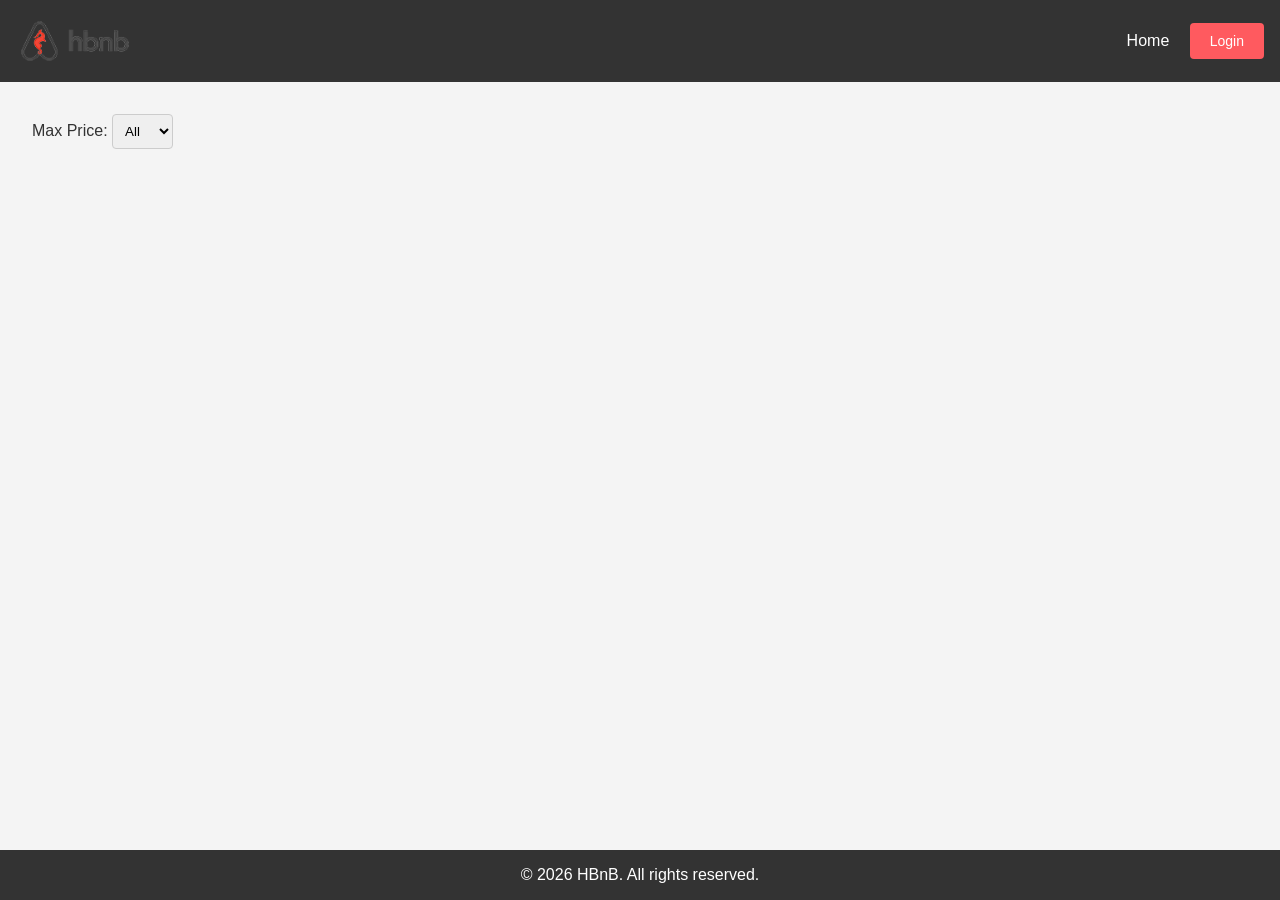
<file: part4/index.html>
<!DOCTYPE html>
<html lang="en">
<head>
    <meta charset="UTF-8">
    <meta name="viewport" content="width=device-width, initial-scale=1.0">
    <title>List of Places</title>
    <link rel="stylesheet" href="styles.css">
</head>
<body>
    <header>
        <img src="images/logo.png" alt="HBnB Logo" class="logo">
        <nav>
            <a href="index.html">Home</a>
            <a href="login.html" id="login-link" class="login-button">Login</a>
        </nav>
    </header>
    <main>
        <section id="filter">
            <label for="price-filter">Max Price:</label>
            <select id="price-filter">
                <option value="all">All</option>
                <option value="10">10</option>
                <option value="50">50</option>
                <option value="100">100</option>
            </select>
        </section>
        <section id="places-list">
            <!-- Place cards populated dynamically, e.g.:
            <div class="place-card">
                <h2>Place Name</h2>
                <p>Price per night: $100</p>
                <a href="place.html?id=1" class="details-button">View Details</a>
            </div>
            -->
        </section>
    </main>
    <footer>
        <p>&copy; 2026 HBnB. All rights reserved.</p>
    </footer>
    <script src="scripts.js"></script>
</body>
</html>
</file>
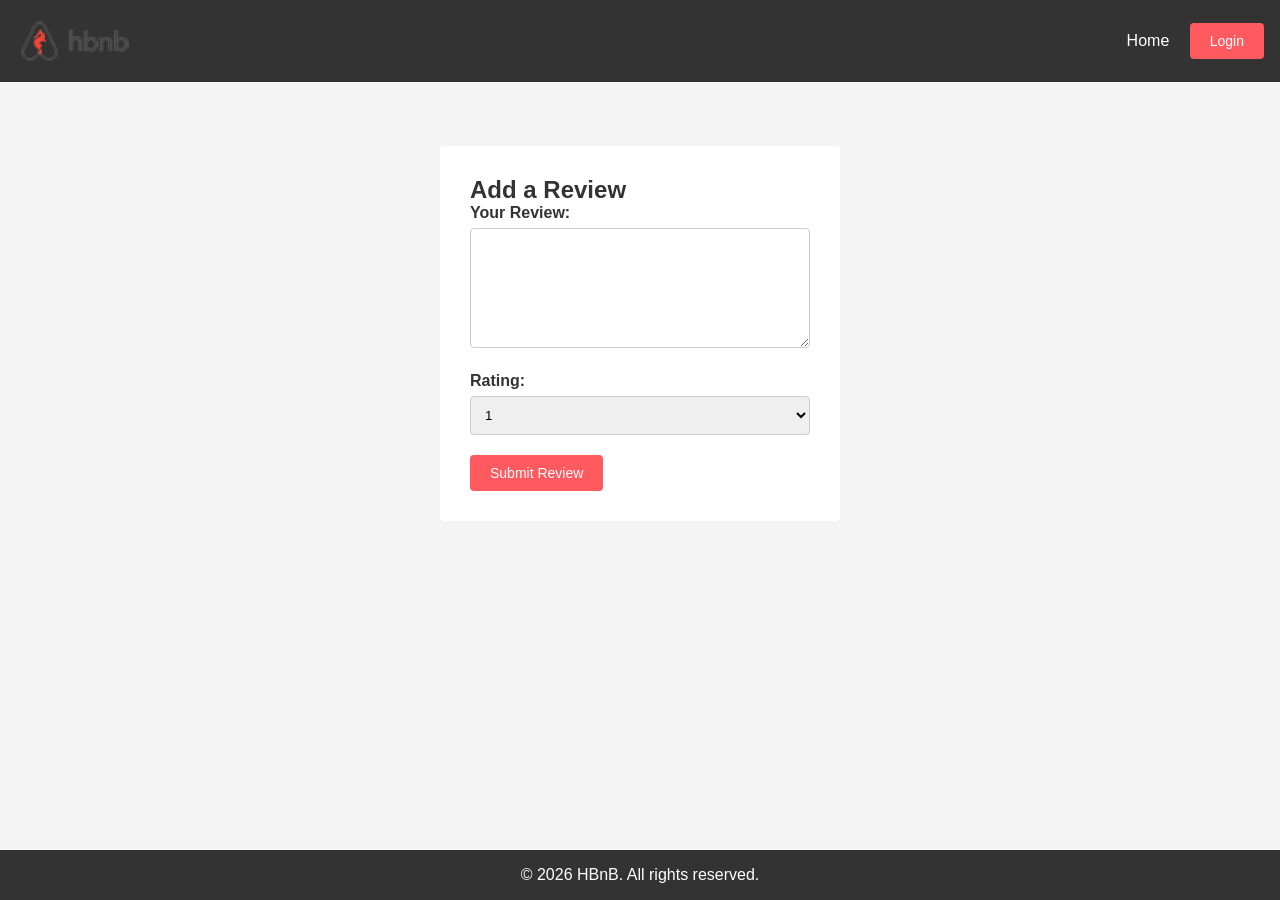
<file: part4/add_review.html>
<!DOCTYPE html>
<html lang="en">
<head>
    <meta charset="UTF-8">
    <meta name="viewport" content="width=device-width, initial-scale=1.0">
    <title>Add Review</title>
    <link rel="stylesheet" href="styles.css">
</head>
<body>
    <header>
        <img src="images/logo.png" alt="HBnB Logo" class="logo">
        <nav>
            <a href="index.html">Home</a>
            <a href="login.html" id="login-link" class="login-button">Login</a>
        </nav>
    </header>
    <main>
        <form id="review-form" class="add-review">
            <h2>Add a Review</h2>
            <p id="place-name"></p>

            <label for="review-text">Your Review:</label>
            <textarea id="review-text" name="review-text" required></textarea>

            <label for="rating">Rating:</label>
            <select id="rating" name="rating" required>
                <option value="1">1</option>
                <option value="2">2</option>
                <option value="3">3</option>
                <option value="4">4</option>
                <option value="5">5</option>
            </select>

            <button type="submit" class="submit-button">Submit Review</button>
        </form>
    </main>
    <footer>
        <p>&copy; 2026 HBnB. All rights reserved.</p>
    </footer>
    <script src="scripts.js"></script>
</body>
</html>
</file>
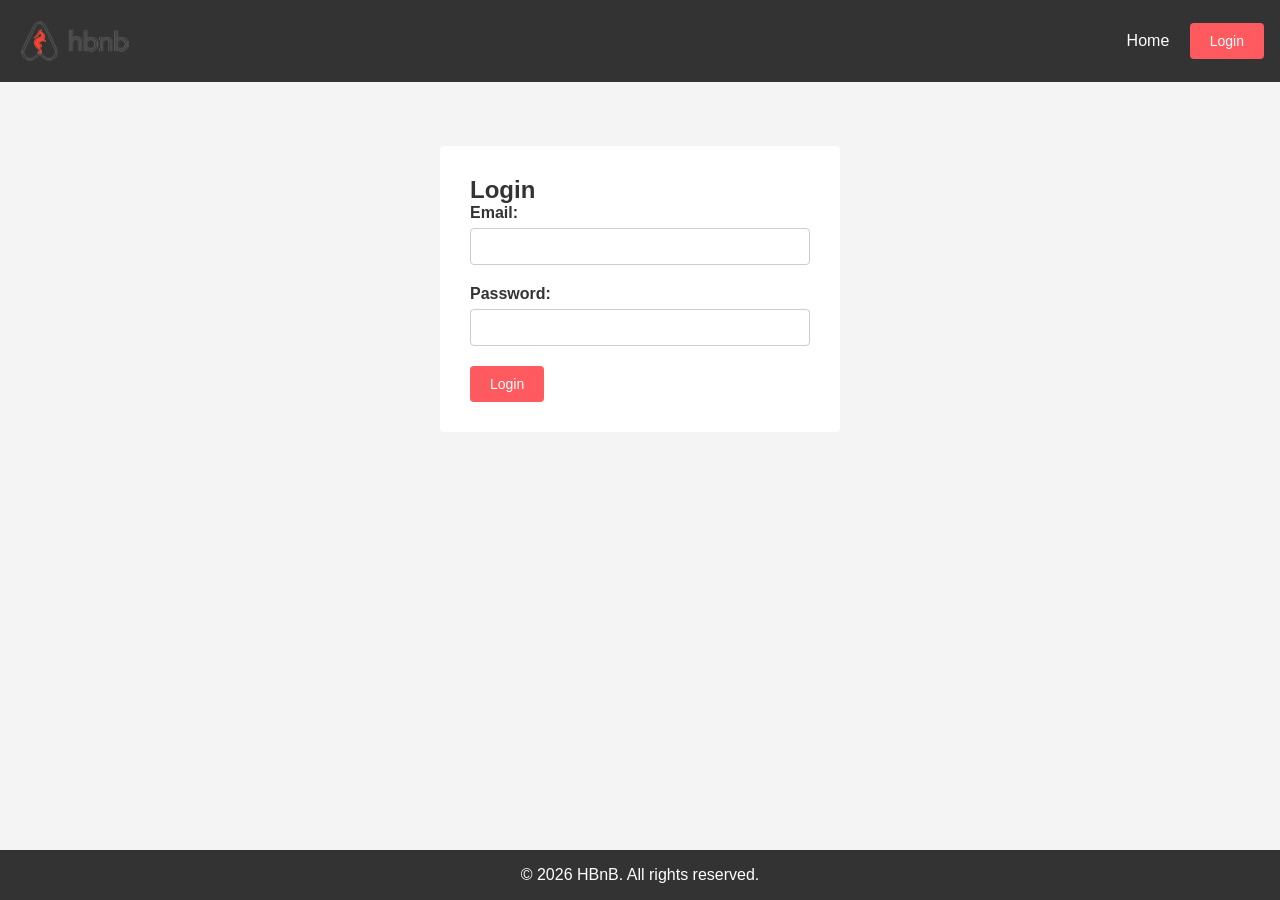
<file: part4/login.html>
<!DOCTYPE html>
<html lang="en">
<head>
    <meta charset="UTF-8">
    <meta name="viewport" content="width=device-width, initial-scale=1.0">
    <title>Login</title>
    <link rel="stylesheet" href="styles.css">
</head>
<body>
    <header>
        <img src="images/logo.png" alt="HBnB Logo" class="logo">
        <nav>
            <a href="index.html">Home</a>
            <a href="login.html" id="login-link" class="login-button">Login</a>
        </nav>
    </header>
    <main>
        <form id="login-form" class="login-form">
            <h2>Login</h2>
            <p id="error-message"></p>

            <label for="email">Email:</label>
            <input type="email" id="email" name="email" required>

            <label for="password">Password:</label>
            <input type="password" id="password" name="password" required>

            <button type="submit" class="submit-button">Login</button>
        </form>
    </main>
    <footer>
        <p>&copy; 2026 HBnB. All rights reserved.</p>
    </footer>
    <script src="scripts.js"></script>
</body>
</html>
</file>
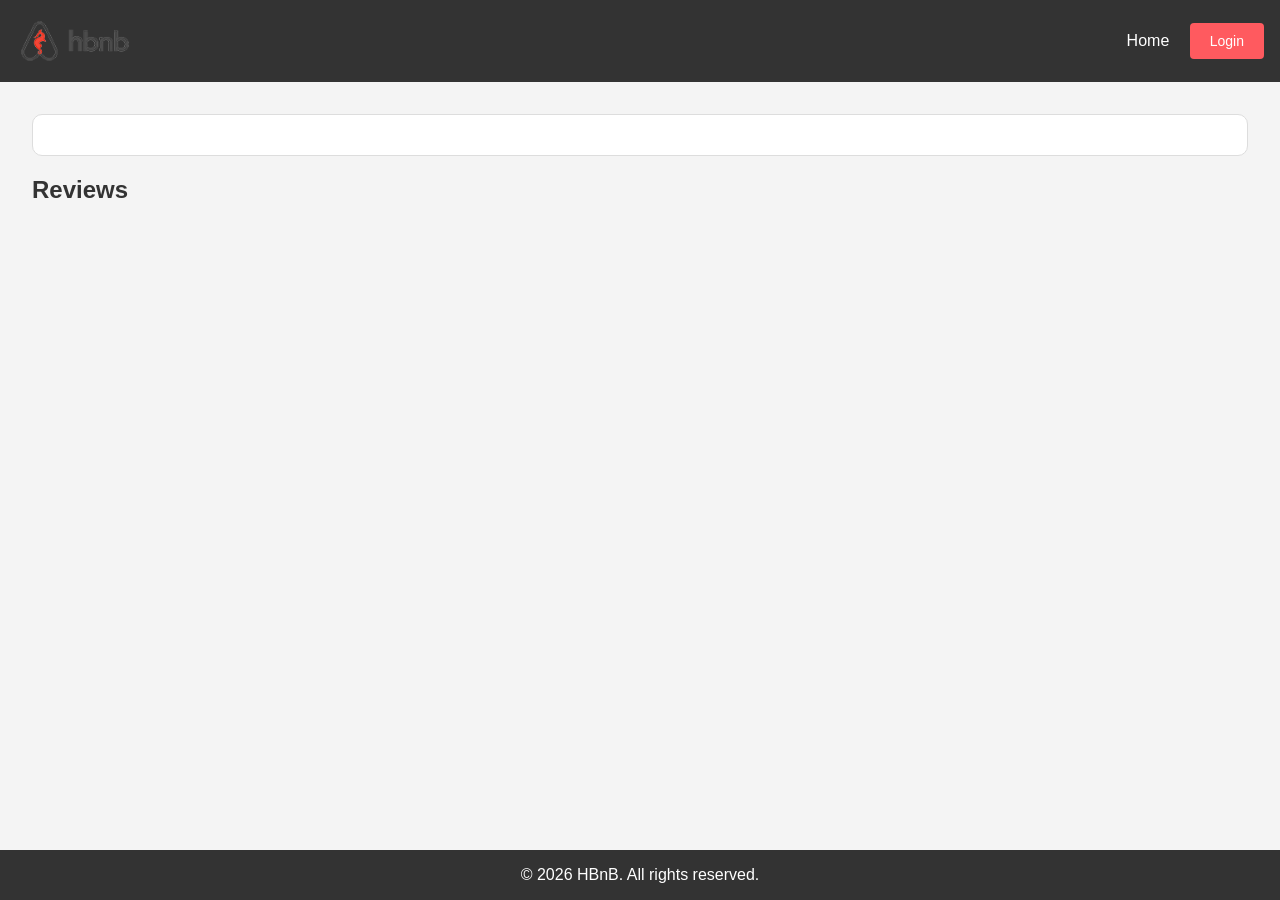
<file: part4/place.html>
<!DOCTYPE html>
<html lang="en">
<head>
    <meta charset="UTF-8">
    <meta name="viewport" content="width=device-width, initial-scale=1.0">
    <title>Place Details</title>
    <link rel="stylesheet" href="styles.css">
</head>
<body>
    <header>
        <img src="images/logo.png" alt="HBnB Logo" class="logo">
        <nav>
            <a href="index.html">Home</a>
            <a href="login.html" id="login-link" class="login-button">Login</a>
        </nav>
    </header>
    <main>
        <section id="place-details" class="place-details">
            <!-- Populated dynamically, e.g.:
            <h1>Place Name</h1>
            <div class="place-info">
                <p>Host: Host Name</p>
                <p>Price per night: $100</p>
                <p>Description: ...</p>
                <p>Amenities:</p>
                <ul class="amenities-list">
                    <li>Wifi</li>
                </ul>
            </div>
            -->
        </section>

        <section id="reviews">
            <h2>Reviews</h2>
            <!-- Populated dynamically, e.g.:
            <div class="review-card">
                <p><strong>User Name</strong></p>
                <p>Comment text</p>
                <p>Rating: 5/5</p>
            </div>
            -->
        </section>

        <a href="add_review.html" id="add-review-link" class="details-button" style="display:none;">Add Review</a>
    </main>
    <footer>
        <p>&copy; 2026 HBnB. All rights reserved.</p>
    </footer>
    <script src="scripts.js"></script>
</body>
</html>
</file>
<file: part4/styles.css>
/* 
  This is a SAMPLE File to get you started. Follow the instructions on the project to complete the tasks. 
  You'll probably need to override some of theese styles.
*/
* {
    box-sizing: border-box;
    margin: 0;
    padding: 0;
    font-family: Arial, sans-serif;
}
body {
    background-color: #f4f4f4;
    color: #333;
    display: flex;
    flex-direction: column;
    min-height: 100vh;
}
header {
    background-color: #333;
    color: #fff;
    padding: 1rem;
    display: flex;
    justify-content: space-between;
    align-items: center;
}
.logo {
    height: 50px;
}
nav a {
    color: #fff;
    text-decoration: none;
    margin-left: 1rem;
}
main {
    padding: 2rem;
    flex: 1;
}
footer {
    background-color: #333;
    color: #fff;
    text-align: center;
    padding: 1rem;
}

/* --- Added for Part 4 --- */

.login-button, .details-button, .submit-button {
    display: inline-block;
    padding: 10px 20px;
    background-color: #ff5a5f;
    color: #fff;
    border: none;
    border-radius: 4px;
    cursor: pointer;
    text-decoration: none;
    font-size: 14px;
}

.login-button:hover, .details-button:hover, .submit-button:hover {
    background-color: #e14e53;
}

/* Filter */
#filter {
    margin-bottom: 20px;
}
#filter select {
    padding: 8px;
    border-radius: 4px;
    border: 1px solid #ccc;
}

/* Places list */
#places-list {
    display: flex;
    flex-wrap: wrap;
    gap: 20px;
}

/* Fixed parameters: place-card and review-card */
.place-card, .review-card {
    background-color: #fff;
    border: 1px solid #ddd;
    border-radius: 10px;
    padding: 10px;
    margin: 20px;
}

.place-card {
    width: 280px;
}

.place-card h2 {
    margin-bottom: 10px;
}
.place-card p {
    margin-bottom: 10px;
}

/* Place details */
.place-details {
    background-color: #fff;
    border: 1px solid #ddd;
    border-radius: 10px;
    padding: 20px;
    margin-bottom: 20px;
}

.place-info p {
    margin-bottom: 8px;
}

.amenities-list {
    list-style: none;
    margin-top: 10px;
}
.amenities-list li {
    padding: 4px 0;
}

/* Reviews */
#reviews {
    margin-top: 20px;
}

.review-card p {
    margin-bottom: 8px;
}

/* Forms */
.login-form, .add-review, form {
    background-color: #fff;
    border-radius: 4px;
    padding: 30px;
    max-width: 400px;
    margin: 2rem auto;
}

form label {
    display: block;
    margin-bottom: 6px;
    font-weight: bold;
}

form input, form textarea, form select {
    width: 100%;
    padding: 10px;
    margin-bottom: 20px;
    border: 1px solid #ccc;
    border-radius: 4px;
}

form textarea {
    min-height: 120px;
    resize: vertical;
}

#error-message {
    color: #d8000c;
    margin-bottom: 15px;
    display: none;
}
</file>
